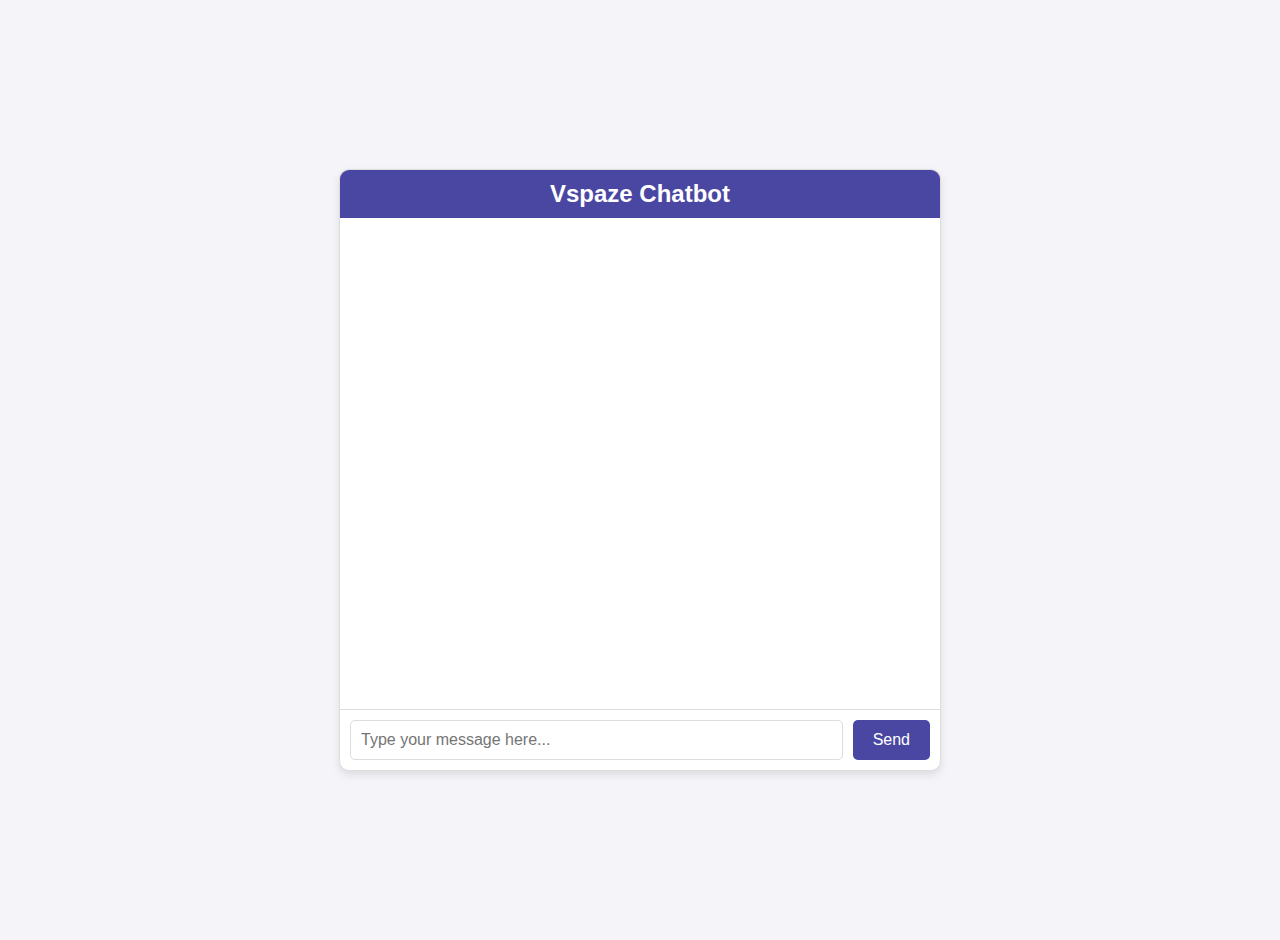
<file: public/CHARTBOT/chartbot.html>
<!DOCTYPE html>
<html lang="en">

<head>
    <meta charset="UTF-8">
    <meta name="viewport" content="width=device-width, initial-scale=1.0">
    <title>VSpaze Technologies Chatbot</title>
    <link rel="stylesheet" href="chartbot.css">
</head>

<body>
    <div class="chatbot-container">
        <div class="chat-header">Vspaze Chatbot</div>
        <div class="chat-body" id="chatBody"></div>
        <div class="chat-input">
            <input type="text" id="userInput" placeholder="Type your message here...">
            <button onclick="sendMessage()">Send</button>
        </div>
    </div>
    <script src="chartbot.js"></script>
</body>

</html>
</file>
<file: public/CHARTBOT/chartbot.css>
body {
    font-family: Arial, sans-serif;
    margin: 0;
    padding: 0;
    display: flex;
    justify-content: center;
    align-items: center;
    height: 100vh;
    background-color: #f4f4f9;
}

.chatbot-container {
    width: 90%;
    max-width: 400px;
    height: 90%;
    max-height: 600px;
    border: 1px solid #ddd;
    border-radius: 10px;
    background: #fff;
    box-shadow: 0 4px 8px rgba(0, 0, 0, 0.1);
    display: flex;
    flex-direction: column;
    overflow: hidden;
}

.chat-header {
    background-color: #4a47a3;
    color: white;
    padding: 10px;
    text-align: center;
    font-weight: bold;
}

.chat-body {
    flex: 1;
    overflow-y: auto;
    padding: 10px;
}

.chat-message {
    margin: 10px 0;
}

.user-message {
    text-align: right;
    color: blue;
}

.bot-message {
    text-align: left;
    color: green;
}

.chat-input {
    display: flex;
    padding: 10px;
    border-top: 1px solid #ddd;
}

.chat-input input {
    flex: 1;
    padding: 10px;
    border: 1px solid #ddd;
    border-radius: 5px;
    outline: none;
}

.chat-input button {
    margin-left: 10px;
    padding: 10px 20px;
    border: none;
    border-radius: 5px;
    background-color: #4a47a3;
    color: white;
    cursor: pointer;
}

.chat-input button:hover {
    background-color: #0056b3;
}

/* Media Queries for Responsiveness */
@media (min-width: 600px) {
    .chatbot-container {
        width: 50%;
        height: 70%;
    }
}

@media (min-width: 1024px) {
    body {
        justify-content: flex-start;
        padding: 20px;
    }

    .chatbot-container {
        max-width: 600px;
        height: 80%;
        margin: auto;
    }

    .chat-header {
        font-size: 1.5rem;
    }

    .chat-input input {
        font-size: 1rem;
    }

    .chat-input button {
        font-size: 1rem;
    }
}
</file>
